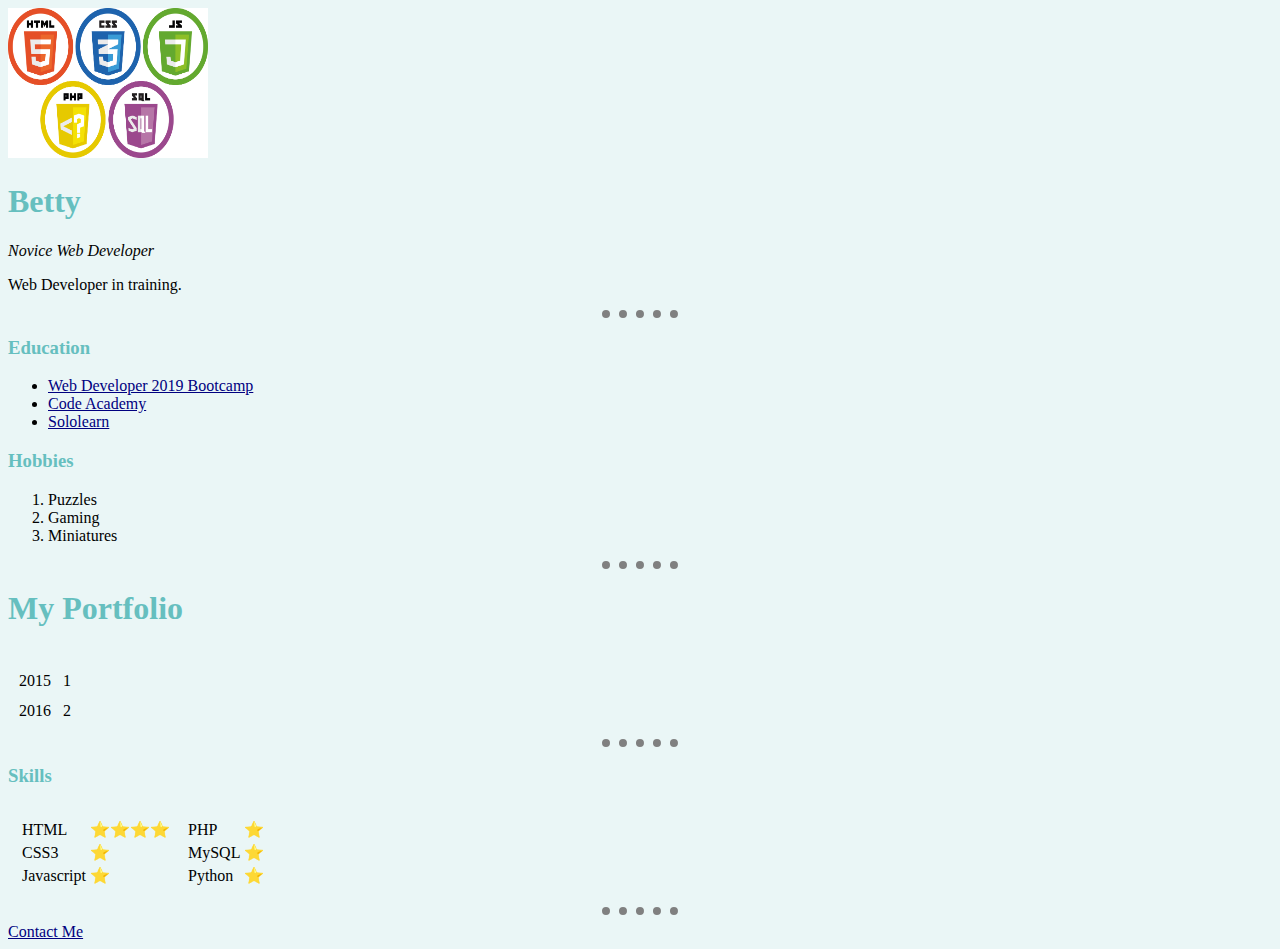
<file: index.html>
<!DOCTYPE html>
<html lang="en" dir="ltr">
  <head>
    <meta charset="utf-8">
    <title>💗My Site</title>
    <link rel="stylesheet" href="css/styles.css">
  </head>
  <body>
    <img src="pictures/webd.png" height="150px" width="200px" alt="Web Developer Icon">
    <h1>Betty</h1>
    <p>
    <em>Novice Web Developer</em>
    </p>
    <p>
    Web Developer in training.
    </p>
    <hr />
    <h3>Education</h3>
    <ul>
        <li>
          <a href="https://www.udemy.com/course/the-complete-web-development-bootcamp/">Web Developer 2019 Bootcamp</a>
        </li>
        <li>
          <a href="https://www.codecademy.com/">Code Academy</a>
        </li>
        <li>
          <a href="https://www.sololearn.com/">Sololearn</a>
        </li>
    </ul>
    <!-- Hobbies -->
    <h3>Hobbies</h3>
    <ol>
      <li>
      Puzzles
      </li>
      <li>
      Gaming
      </li>
      <li>
      Miniatures
      </li>
    </ol>
    <hr />
    <!-- Portfolio Websites -->
    <h1>My Portfolio</h1>
    <table cellspacing="10">
      <thead>
        <tr>
          <td></td>
          <td></td>
        </tr>
      </thead>
      <tbody>
        <tr>
          <td>2015</td>
          <td>1</td>
        </tr>
        <tr>
          <td>2016</td>
          <td>2</td>
        </tr>
      </tbody>
    </table>
    <hr />
    <!--Skill Section-->
    <h3>Skills</h3>
      <table cellspacing="10">
        <tr>
          <td>
            <table>
              <tr>
                <td>HTML</td>
                <td>⭐⭐⭐⭐</td>
              <tr>
                <td>CSS3</td>
                <td>⭐</td>
              </tr>
              <tr>
                <td>Javascript</td>
                <td>⭐</td>
              </tr>
            </table>
          </td>
          <td>
            <table>
              <tr>
                <td>PHP</td>
                <td>⭐</td>
              </tr>
              <tr>
                <td>MySQL</td>
                <td>⭐</td>
              </tr>
              <tr>
                <td>Python</td>
                <td>⭐</td>
              </tr>
            </table>
          </td>
        </tr>
      </table>
    <hr />
    <a download href="contact.html">Contact Me</a>
  </body>
</html>
</file>
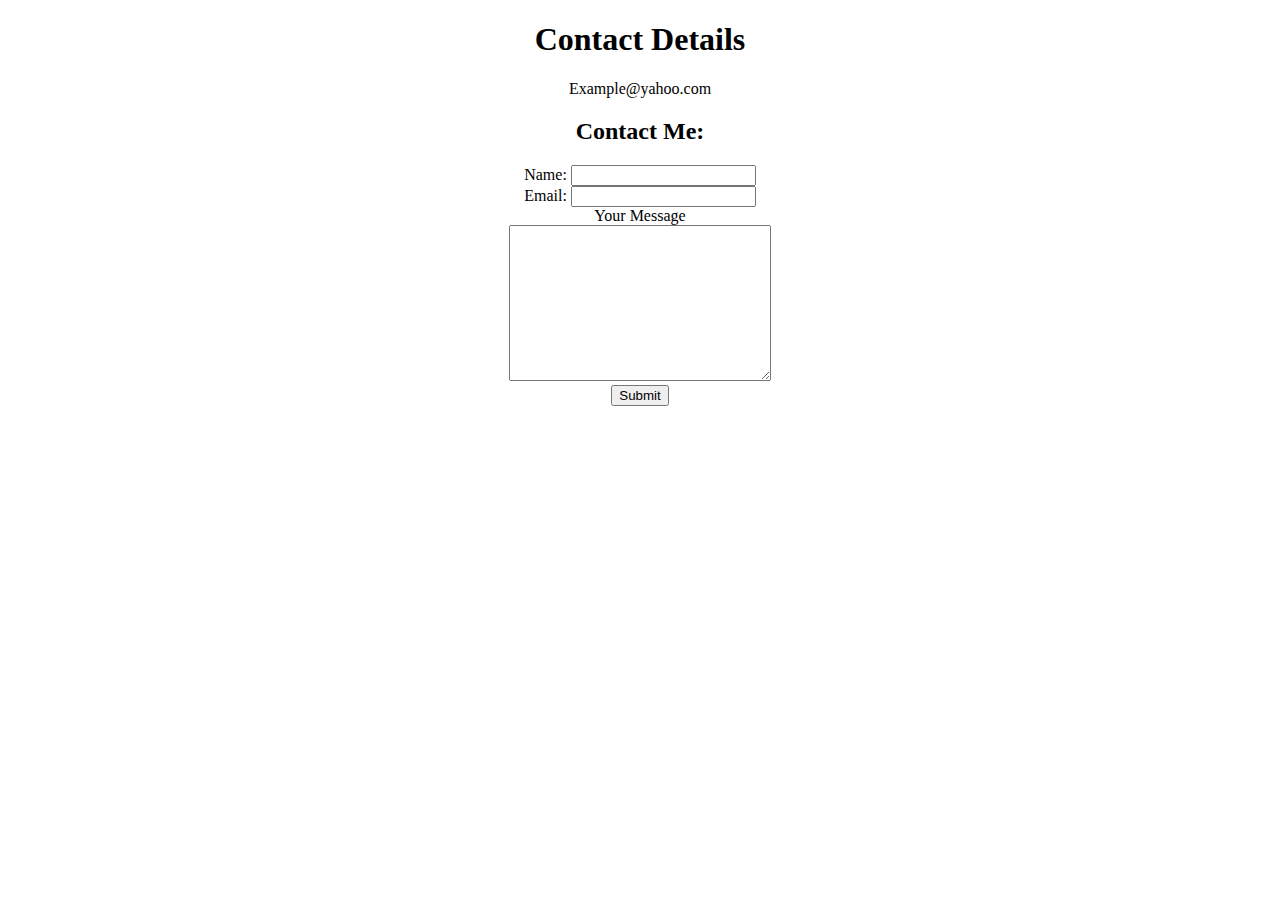
<file: contact.html>
<!DOCTYPE html>
<html lang="en" dir="ltr">
  <head>
    <meta charset="utf-8">
    <title>Contact Me</title>
  </head>
  <body>
    <center>
    <h1>Contact Details</h1>
    <P>
    Example@yahoo.com
    </P>
    <h2>Contact Me:</h2>
    <form action="mailto:holtze44@yahoo.com" method="post" enctype="text/plain">
      <label>Name:</label>
      <input type="text" name="yourName" value=""/><br />
      <label>Email:</label>
      <input type="email" name="yourEmail" value=""/><br />
      <label>Your Message</label><br />
      <textarea name="yourMessage" cols="30" rows="10"></textarea><br />
      <input type="submit" name="" />
    </form>
  </center>
  </body>
</html>
</file>
<file: css/styles.css>
body {
  background-color: #eaf6f6;
}
hr {
  border-style: dotted none none;
  border-width: 8px;
  width: 6%;
}
a {
  color: navy;
}
a:visited {
  color: #393e46;
}
a:hover {
  color: #9656a1;
}
a:active {
  color: blue;
}
h1 {
  color: #66bfbf;
}
h2 {
  color: #66bfbf;
}
h3 {
  color: #66bfbf;
}
</file>
